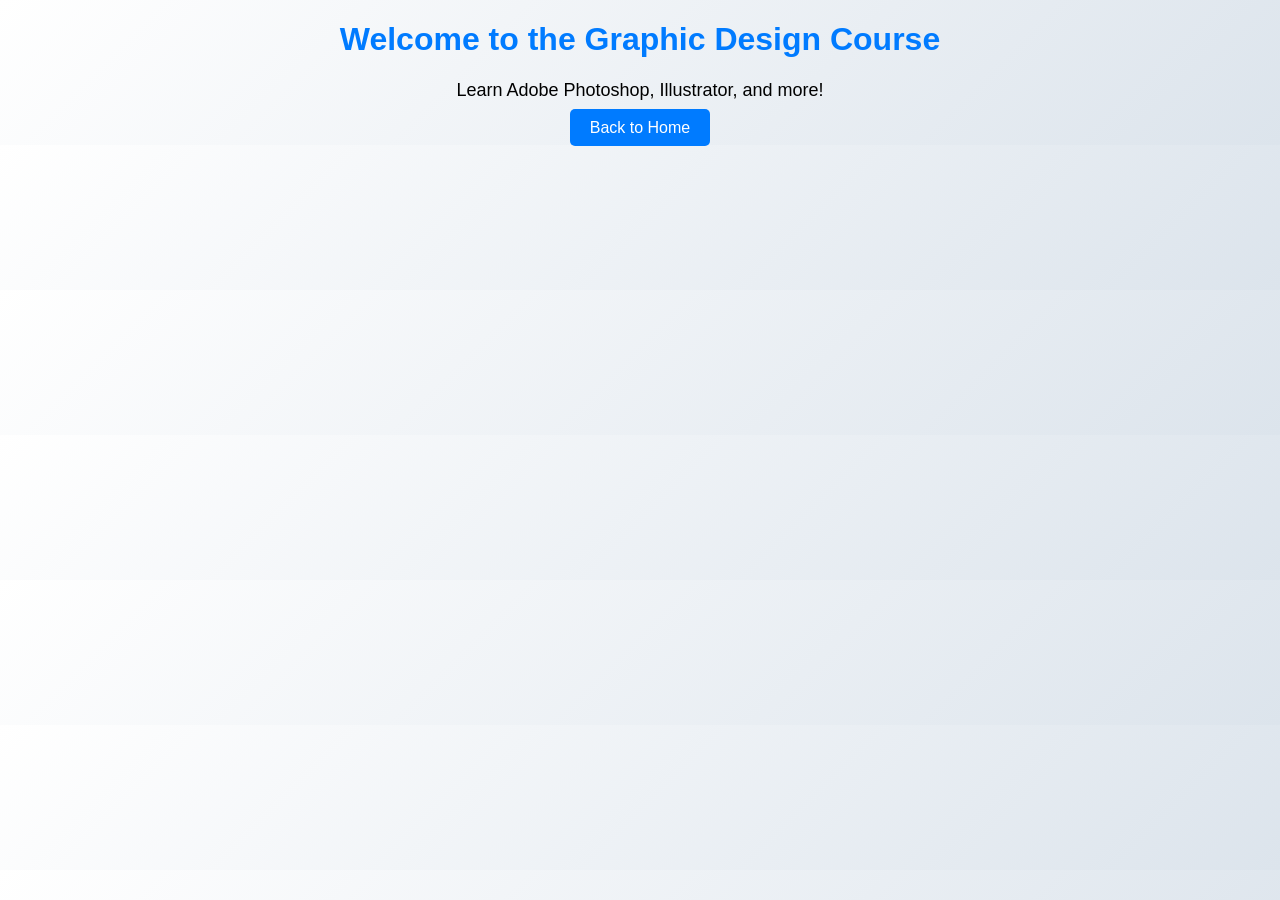
<file: design.html>
<!DOCTYPE html>
<html lang="en">
<head>
    <meta charset="UTF-8">
    <meta name="viewport" content="width=device-width, initial-scale=1.0">
    <title>Graphic Design Course</title>
    <style>
        body {
            font-family: Arial, sans-serif;
            text-align: center;
            background: linear-gradient(135deg, #ffffff, #dce4ec);
        }
        h1 {
            color: #007bff;
        }
        p {
            font-size: 18px;
        }
        a {
            text-decoration: none;
            color: white;
            background: #007bff;
            padding: 10px 20px;
            border-radius: 5px;
        }
        a:hover {
            background: #0056b3;
        }
    </style>
</head>
<body>
    <h1>Welcome to the Graphic Design Course</h1>
    <p>Learn Adobe Photoshop, Illustrator, and more!</p>
    <a href="index.html">Back to Home</a>
</body>
</html>
</file>
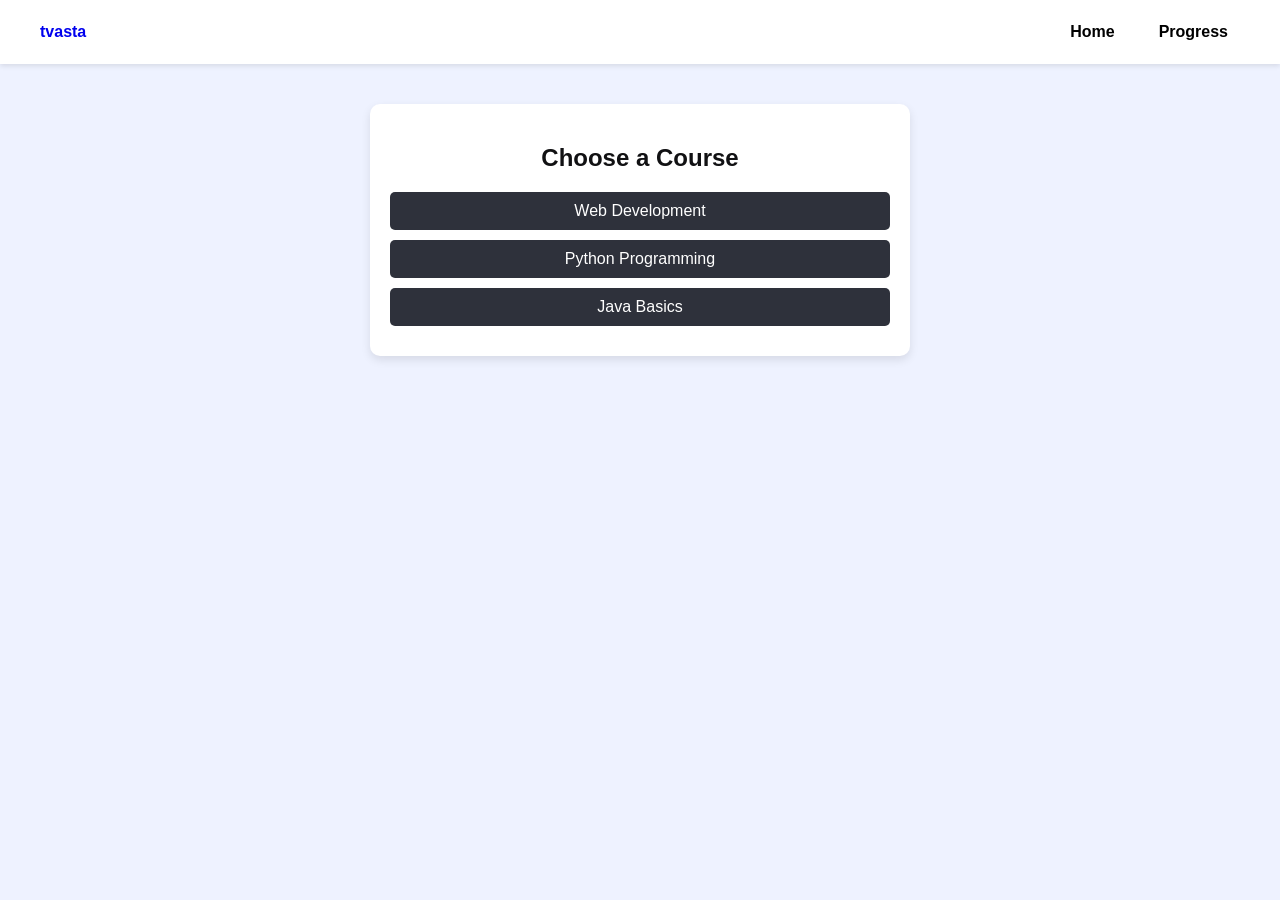
<file: game.html>
<!DOCTYPE html>
<html lang="en">
<head>
    <meta charset="UTF-8">
    <meta name="viewport" content="width=device-width, initial-scale=1.0">
    <title>Learn with Fun - Coding Quiz</title>
    <style>
        body {
            font-family: Arial, sans-serif;
            margin: 0;
            padding: 0;
            background-color: #eef2ff;
            text-align: center;
        }

        /* Header */
        .header {
            background: white;
            padding: 15px 40px;
            display: flex;
            justify-content: space-between;
            align-items: center;
            box-shadow: 0 2px 5px rgba(0, 0, 0, 0.1);
        }

        .logo {
            font-size: 26px;
            font-weight: 700;
            color: #0b0b0c;
        }

        .nav-links {
            display: flex;
            gap: 20px;
        }

        .nav-links a {
            text-decoration: none;
            color: black;
            font-weight: bold;
            padding: 8px 12px;
            transition: 0.3s;
        }

        .nav-links a:hover {
            color: #2d3652;
        }

        /* Course Selection */
        .course-selection {
            background: white;
            max-width: 500px;
            margin: 40px auto;
            padding: 20px;
            box-shadow: 0px 4px 10px rgba(0, 0, 0, 0.1);
            border-radius: 10px;
        }

        .course-selection h2 {
            color: #111113;
        }

        .course-button {
            display: block;
            width: 100%;
            padding: 10px;
            margin: 10px 0;
            background: #2e313b;
            color: white;
            border: none;
            font-size: 16px;
            border-radius: 5px;
            cursor: pointer;
            transition: 0.3s;
        }

        .course-button:hover {
            background: #26282e;
        }

        /* Quiz Container */
        .container {
            display: none;
            max-width: 600px;
            margin: 20px auto;
            padding: 20px;
            background: white;
            box-shadow: 0px 4px 10px rgba(0, 0, 0, 0.1);
            border-radius: 10px;
        }

        .question {
            font-size: 18px;
            font-weight: bold;
            margin-bottom: 15px;
        }

        .options button {
            display: block;
            width: 100%;
            padding: 10px;
            margin: 5px 0;
            border: none;
            background: #34353a;
            color: white;
            font-size: 16px;
            border-radius: 5px;
            cursor: pointer;
            transition: 0.3s;
        }

        .options button:hover {
            background: #121316;
        }

        .timer {
            font-size: 18px;
            font-weight: bold;
            color: red;
            margin-top: 10px;
        }

        .result {
            font-size: 18px;
            margin-top: 15px;
            font-weight: bold;
        }

        .score {
            font-size: 20px;
            font-weight: bold;
            color: green;
            margin-top: 20px;
        }
    </style>
</head>
<body>

    <!-- Header -->
    <div class="header">
        <span style="color: rgb(7, 11, 12);"><b ><a href="index.html" style="text-decoration: none;">tvasta</a></b></span>
        <div class="nav-links">
            <a href="index.html">Home</a>
            <a href="progress.html">Progress</a>
        </div>
    </div>

    <!-- Course Selection -->
    <div class="course-selection" id="courseSelection">
        <h2>Choose a Course</h2>
        <button class="course-button" onclick="startQuiz('web')">Web Development</button>
        <button class="course-button" onclick="startQuiz('python')">Python Programming</button>
        <button class="course-button" onclick="startQuiz('java')">Java Basics</button>
    </div>

    <!-- Quiz Section -->
    <div class="container" id="quizContainer">
        <h2>🧠 Answer the Coding MCQ!</h2>
        <p class="timer" id="timer">⏳ Time Left: 10s</p>
        
        <div class="question" id="question">Loading question...</div>

        <div class="options" id="options"></div>

        <div class="result" id="result"></div>

        <div class="score" id="score"></div>
    </div>

    <script>
        // Quiz questions for different courses
        const quizzes = {
            web: [
                { question: "Which language is used for web development?", options: ["Python", "JavaScript", "C++", "Java"], correct: 1 },
                { question: "What does HTML stand for?", options: ["Hyper Text Markup Language", "High Tech Modern Language", "Home Tool Machine Learning", "None of the above"], correct: 0 }
            ],
            python: [
                { question: "Which symbol is used for comments in Python?", options: ["//", "#", "/* */", "--"], correct: 1 },
                { question: "Which keyword is used to define a function in Python?", options: ["func", "define", "def", "lambda"], correct: 2 }
            ],
            java: [
                { question: "Java runs on which platform?", options: ["Windows", "Mac", "Linux", "All of the above"], correct: 3 },
                { question: "Which keyword is used to create a class in Java?", options: ["class", "Class", "define", "struct"], correct: 0 }
            ]
        };

        let currentQuiz = [];
        let currentQuestionIndex = 0;
        let score = 0;
        let timer;
        let timeLeft = 10;

        function startQuiz(course) {
            document.getElementById("courseSelection").style.display = "none";
            document.getElementById("quizContainer").style.display = "block";
            currentQuiz = quizzes[course];
            currentQuestionIndex = 0;
            score = 0;
            loadQuestion();
        }

        function loadQuestion() {
            if (currentQuestionIndex >= currentQuiz.length) {
                document.getElementById("question").innerText = "Quiz Completed! 🎉";
                document.getElementById("options").innerHTML = "";
                document.getElementById("timer").style.display = "none";
                document.getElementById("result").innerHTML = "";
                document.getElementById("score").innerHTML = `Your final score: ${score} / ${currentQuiz.length}`;
                return;
            }

            const currentQuestion = currentQuiz[currentQuestionIndex];
            document.getElementById("question").innerText = currentQuestion.question;

            const optionsHTML = currentQuestion.options.map((option, index) => 
                `<button onclick="checkAnswer(${index})">${option}</button>`
            ).join("");

            document.getElementById("options").innerHTML = optionsHTML;
            document.getElementById("result").innerHTML = "";
            document.getElementById("timer").innerText = `⏳ Time Left: ${timeLeft}s`;

            startTimer();
        }

        function checkAnswer(selectedIndex) {
            clearInterval(timer);

            const currentQuestion = currentQuiz[currentQuestionIndex];
            if (selectedIndex === currentQuestion.correct) {
                document.getElementById("result").innerHTML = "✅ Correct!";
                score++;
            } else {
                document.getElementById("result").innerHTML = "❌ Incorrect!";
            }

            setTimeout(() => {
                currentQuestionIndex++;
                loadQuestion();
            }, 1500);
        }

        function startTimer() {
            timeLeft = 10;
            timer = setInterval(() => {
                timeLeft--;
                document.getElementById("timer").innerText = `⏳ Time Left: ${timeLeft}s`;
                if (timeLeft === 0) {
                    clearInterval(timer);
                    document.getElementById("result").innerHTML = "⏳ Time's up!";
                }
            }, 1000);
        }
    </script>

</body>
</html>
</file>
